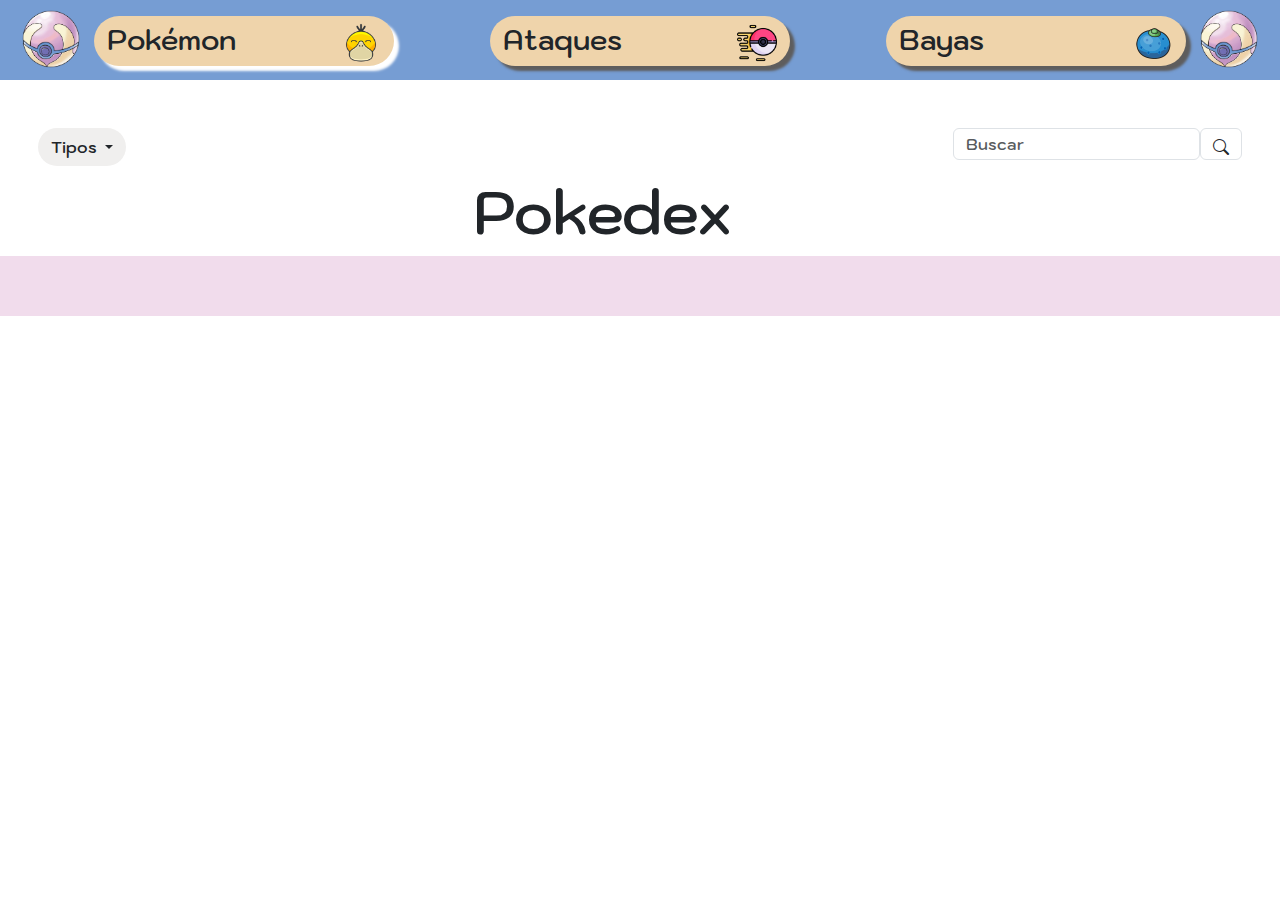
<file: pokeApi/html/listaPokemon.html>
<!DOCTYPE html>
<html lang="es">
  <head>
    <meta charset="UTF-8">
    <meta name="viewport" content="width=device-width, initial-scale=1.0">
    <title>Lista pokémon</title>
    <link rel="stylesheet" href="../css/estilos.css">
    <link
      href="https://cdn.jsdelivr.net/npm/bootstrap@5.3.3/dist/css/bootstrap.min.css"
      rel="stylesheet"
      integrity="sha384-QWTKZyjpPEjISv5WaRU9OFeRpok6YctnYmDr5pNlyT2bRjXh0JMhjY6hW+ALEwIH"
      crossorigin="anonymous" />
    <script
      src="https://cdn.jsdelivr.net/npm/bootstrap@5.3.3/dist/js/bootstrap.bundle.min.js"
      integrity="sha384-YvpcrYf0tY3lHB60NNkmXc5s9fDVZLESaAA55NDzOxhy9GkcIdslK1eN7N6jIeHz"
      crossorigin="anonymous"></script>
    <link rel="stylesheet" href="https://cdn.jsdelivr.net/npm/bootstrap-icons@1.11.3/font/bootstrap-icons.min.css">

  </head>
  <body>
    <header>
      <nav class="d-flex justify-content-center container-fluid">
        <div class="ms-3 mt-1 position-absolute top-0 start-0">
          <img src="../img/Sana_Ball.webp" width="70px" alt="sana ball">
        </div>

        <div class="d-flex">
          <div class="btn d-flex mt-3 me-5 rounded-5 justify-content-between boton" id="seleccionado">
            <h3>Pokémon</h3>
            <div>
              <img src="../img/psyduck_icon-icons.com_67509.png" width="40px" alt="sana ball">
            </div>
          </div>

          <div class="btn d-flex mt-3 me-5 ms-5 rounded-5 justify-content-between boton">
            <h3>Ataques</h3>
            <div class>
              <img src="../img/pokebola.png" width="40px" alt="sana ball">
            </div>
          </div>

          <div class="btn d-flex mt-3 ms-5 rounded-5 justify-content-between boton">
            <h3>Bayas</h3>
            <div>
              <img src="../img/Baya_Aranja_EP.png" width="40px" alt="sana ball">
            </div>
          </div>

        </div>

        <div class="position-absolute top-0 end-0 me-3 mt-1">
          <img src="../img/Sana_Ball.webp" width="70px" alt="sana ball">
        </div>
      </nav>
    </header>

    <main>
      <div class="d-flex justify-content-between mt-5">

        <div class="dropdown col-2 tipos">
          <button type="button" class="btn dropdown-toggle" data-bs-toggle="dropdown">
            Tipos
          </button>

          <ul class="dropdown-menu">
            <ul class="row list-unstyled ms-4 me-4 mt-2" id="tipoPoke"></ul>
          </ul>
        </div>

        <h1 id="pokedex" class="text-center mt-5">Pokedex</h1>

        <form class="d-flex buscar">
          <input class="form-control h-25" type="Buscar" placeholder="Buscar" aria-label="Buscar">
          <button class="btn h-25 border" type="submit"><i class="bi bi-search"></i></button>
        </form>
      </div>
      <div class="container-fluid">
        <div class="row" id="listaPokemon"></div>
      </div>

    </main>

    <footer class="container-fluid">
      <p>&nbsp</p>
    </footer>

    <script src="https://ajax.googleapis.com/ajax/libs/jquery/3.5.1/jquery.min.js"></script>
    <script src="../js/listaPokemon.js  "></script>

  </body>
</html>
</file>
<file: pokeApi/css/estilos.css>
nav {
    background-color: #769DD3;
    height: 80px;
}

body {
    min-height: min-content;
}

.boton {
    background-color: #EFD4AB !important;
    width: 300px;
    height: 50px;
    box-shadow: 5px 5px 2.5px rgb(94, 93, 93);

}

#seleccionado {
    box-shadow: 5px 5px 2.5px rgb(255, 255, 255);
}

footer {
    background-color: #F1DCEC !important;
    height: 70px;
}


@font-face {
    font-family: "kodchasan";
    src: url(../fonts/Kodchasan/Kodchasan-SemiBold.ttf);
}

#botonAnterior {
    background-color: #F0EFEE !important;
    height: 70px;
    box-shadow: 5px 5px 2.5px rgb(187, 185, 185);
}

#botonSiguiente {
    background-color: #F0EFEE !important;
    height: 70px;
    box-shadow: 5px 5px 2.5px rgb(187, 185, 185);
}

#botonSiguiente:hover {
    background-color: #EFD4AB !important;
}

#botonAnterior:hover {
    background-color: #EFD4AB !important;
}

#tarjeta-detalle {
    height: 200px;
    background-color: #F0EFEE !important;
    box-shadow: 5px 5px 2.5px rgb(187, 185, 185);
    width: 70%;
}

#estadisticas {
    height: 280px;
    background-color: #F0EFEE !important;
    box-shadow: 5px 5px 2.5px rgb(187, 185, 185);
    width: 70%;

}

* {
    font-family: 'Kodchasan';
}

nav {
    background-color: #769DD3;
    height: 80px;
    width: 180px;
}

.boton {
    background-color: #EFD4AB !important;
    width: 300px;
    height: 50px;
    box-shadow: 5px 5px 2.5px rgb(94, 93, 93);

}

.planta {
    background-color: #51BC5D !important;
    height: 40px;
    width: 140px;
    margin-top: 22px;
    margin-left: 20px;
}

.veneno {
    background-color: #A96AC7 !important;
    height: 40px;
    width: 140px;
    margin-top: 22px;
    margin-left: 20px;
}

.tamayo-letra {
    font-size: 20px;
}

#seleccionado {
    box-shadow: 5px 5px 2.5px rgb(255, 255, 255);
}

footer {
    background-color: #F1DCEC !important;
    height: 60px;
    float: inline-end;
}

@font-face {
    font-family: "kodchasan";
    src: url(../fonts/Kodchasan/Kodchasan-SemiBold.ttf);
}

#botonAnterior {
    background-color: #F0EFEE !important;
    height: 70px;
    box-shadow: 5px 5px 2.5px rgb(187, 185, 185);
}

#botonSiguiente {
    background-color: #F0EFEE !important;
    height: 70px;
    box-shadow: 5px 5px 2.5px rgb(187, 185, 185);
}

#botonSiguiente:hover {
    background-color: #EFD4AB !important;
}

#botonAnterior:hover {
    background-color: #EFD4AB !important;
}

.pokemon-card {
    position: relative;
    width: 300px;
    height: 400px;
    padding: 10px;
    /* Añadir padding para que el hover se vea mejor */
    transition: background-color 0.3s, transform 0.3s;
    /* Transición suave para el color y la transformación */
}

.pokemon-sprite {
    width: 180px;
    height: 180px;
}

.pokemon-name {
    background: #F0EFEE;
    border-radius: 20px;
    font-style: normal;
    font-weight: 600;
    font-size: 32px;
    line-height: 42px;
    text-align: center;
    color: black;
    padding: 20px;
    text-transform: capitalize;

}

#pokedex {
    font-size: 60px;
}

.tipos {
    margin-left: 3%;
}

.btn.dropdown-toggle {
    background-color: #F0EFEE;
    border-radius: 20px;


}

ul.dropdown-menu {
    background-color: #F0EFEE;
    border-radius: 20px;
    width: 120%;

}


li>a.dropdown-item {
    background-color: #95dbba;
    border-radius: 20px;
    width: 100%;
    text-align: center;

}

.buscar {
    margin-right: 3%;
}

.pokemon-card:hover {
    transform: translateY(-5px);
}


.pokemon-name.hover-normal:hover {
    background-color: #929AA2;
    color: #000000;
}

.pokemon-name.hover-fire:hover {
    background-color: #FF9B54;
    color: #000000;
}

.pokemon-name.hover-water:hover {
    background-color: #4C90D5;
    color: #000000;
}

.pokemon-name.hover-grass:hover {
    background-color: #64BC5C;
    color: #000000;
}

.pokemon-name.hover-electric:hover {
    background-color: #F4D13B;
    color: #000000;
}

.pokemon-name.hover-ice:hover {
    background-color: #75CFC0;
    color: #000000;
}

.pokemon-name.hover-fighting:hover {
    background-color: #CD406A;
    color: #000000;
}

.pokemon-name.hover-poison:hover {
    background-color: #AE6BCC;
    color: #000000;
}

.pokemon-name.hover-ground:hover {
    background-color: #DA7749;
    color: #000000;
}

.pokemon-name.hover-flying:hover {
    background-color: #92AADD;
    color: #000000;
}

.pokemon-name.hover-psychic:hover {
    background-color: #F97077;
    color: #000000;
}

.pokemon-name.hover-bug:hover {
    background-color: #90C22D;
    color: #000000;
}

.pokemon-name.hover-rock:hover {
    background-color: #C8B88E;
    color: #000000;
}

.pokemon-name.hover-ghost:hover {
    background-color: #5269AE;
    color: #000000;
}

.pokemon-name.hover-dragon:hover {
    background-color: #0B6DC3;
    color: #000000;
}

.pokemon-name.hover-dark:hover {
    background-color: #5D5465;
    color: #000000;
}

.pokemon-name.hover-steel:hover {
    background-color: #5A8FA2;
    color: #000;
}

.pokemon-name.hover-fairy:hover {
    background-color: #EA91E8;
    color: #000000;
}

.pokemon-btn {
    color: black !important;
}
</file>
